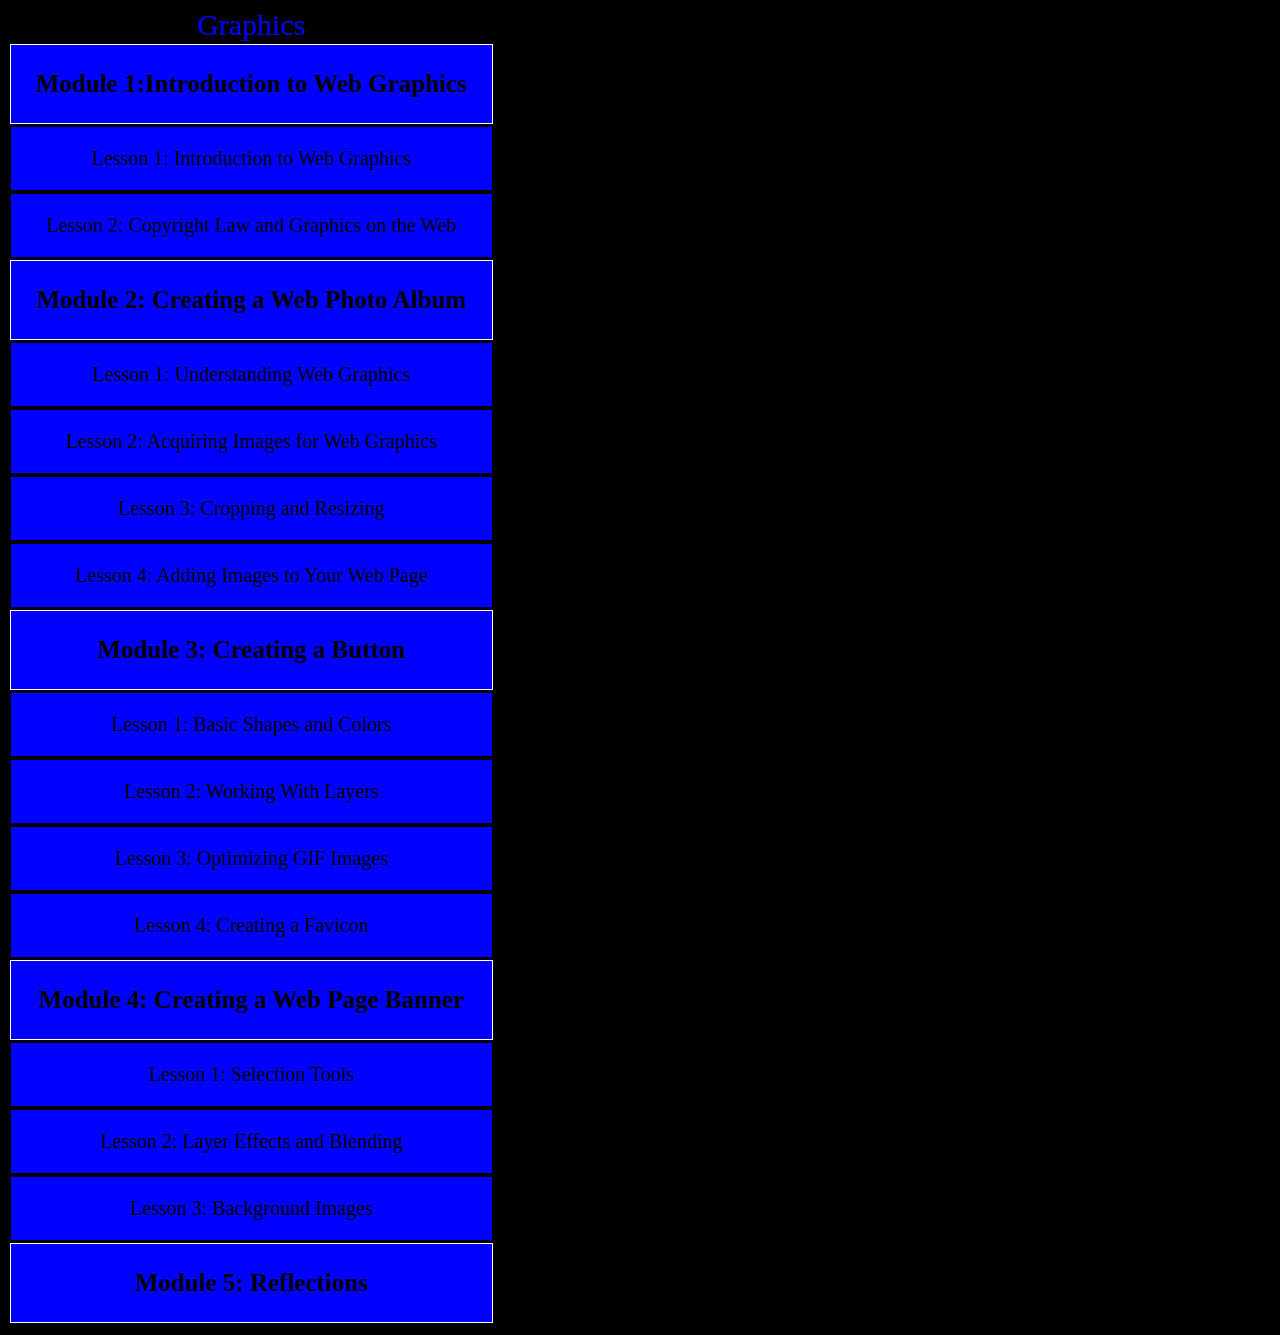
<file: index.html>
<!doctype html>
<html>
<LINK REL=StyleSheet HREF="mystyle3.css" TYPE="text/css" >
<body><head>
<table>
<caption>Graphics</caption>
  <tr> 
  <th scope="col">Module 1:Introduction to Web Graphics</th>
  </tr>
  <tr><td>Lesson 1: Introduction to Web Graphics</td>
  </tr>
	<td>Lesson 2: Copyright Law and Graphics on the Web</td>
	</tr>
   <tr>	
  <th scope="col">Module 2: Creating a Web Photo Album</th>
  </tr>  
   <tr>
  <td>Lesson 1: Understanding Web Graphics</td>
  </tr>
  <tr>
  <td>Lesson 2: Acquiring Images for Web Graphics</td>
  </tr>
  <tr>
  <td>Lesson 3: Cropping and Resizing</td>
  </tr> 
 <tr> <td>Lesson 4: Adding Images to Your Web Page</td>
  </tr>	
 <tr> 
  <th scope="col">Module 3: Creating a Button</th>
  </tr>  
	<tr>
  <td>Lesson 1: Basic Shapes and Colors</td>
  </tr>
  <tr>
  <td>Lesson 2: Working With Layers</td>
  </tr>
  <tr>
  <td>Lesson 3: Optimizing GIF Images</td>
  </tr> 
 <tr>
  <td>Lesson 4: Creating a Favicon</td>	
	</tr>
	 <tr>
  <th scope="col">Module 4: Creating a Web Page Banner</th>
  </tr>  	
	<tr>
  <td>Lesson 1: Selection Tools</td>
  </tr>
  <tr>
 <td>Lesson 2: Layer Effects and Blending</td>
 </tr>
 <tr>
  <td>Lesson 3: Background Images</td>	
	</tr>
	 <tr> 
  <th scope="col">Module 5: Reflections</th>
  </tr>  	
	<tr>
 
 </table></body></html>
</file>
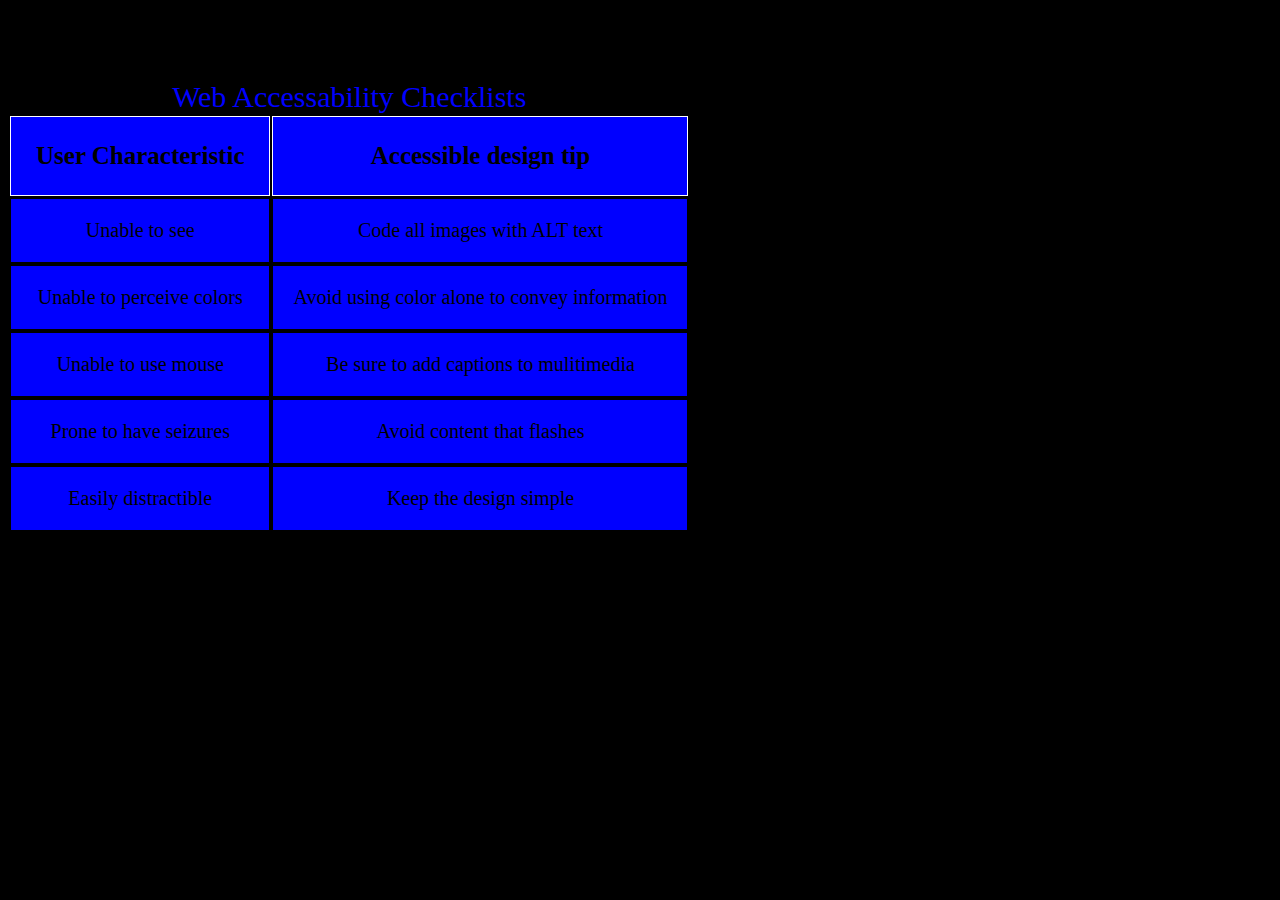
<file: accessability.html>
<!doctype html>
<html>
<h1> Web Profolio</h1>
<title>Accessability</title>
<LINK REL=StyleSheet HREF="mystyle3.css" TYPE="text/css" >
<body>


<table>
<caption>Web Accessability Checklists</caption>
  <tr> 
  <th scope="col">User Characteristic</th>
  <th scope="col">Accessible design tip</th>
  </tr>
  <tr>
  <td> Unable to see</td>
  <td>Code all images with ALT text</td>
	</tr>
   <tr>
  <td>Unable to perceive colors</td>
  <td> Avoid using color alone to convey information</td>
 </tr>
	 <tr>
  <td> Unable to use mouse</td>
  <td>Be sure to add captions to mulitimedia</td>
	</tr>
	<tr>
  <td> Prone to have seizures</td>
  <td>Avoid content that flashes</td>
	</tr>
	<tr>
  <td>Easily distractible </td>
  <td>Keep the design simple</td>
	</tr>
 
 </table></body></html>
</file>
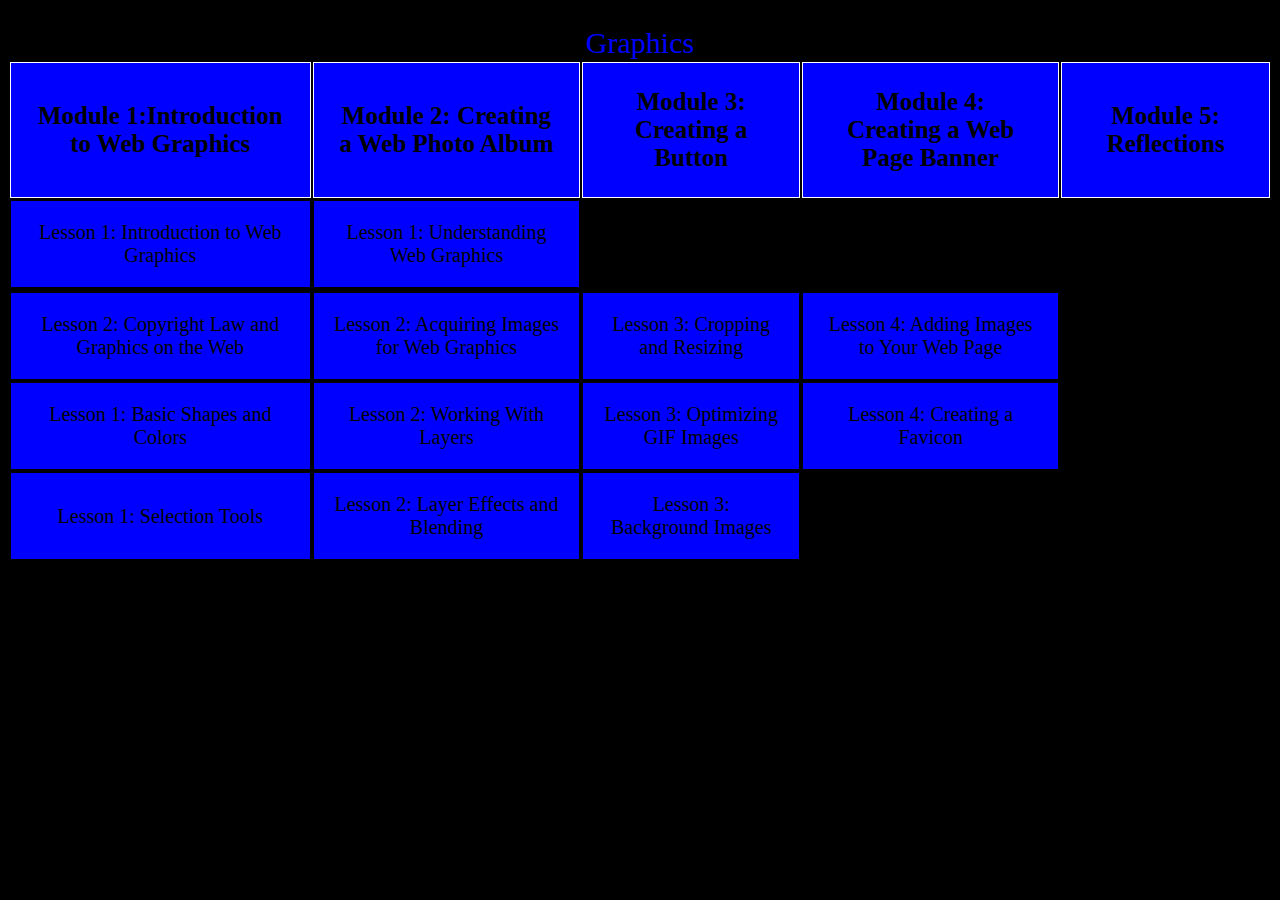
<file: graphics.html>
<!doctype html>
<html>
<body>

<LINK REL=StyleSheet HREF="mystyle3.css" TYPE="text/css" >
<table>
<caption>Graphics</caption>
  <tr> 
  <th scope="col">Module 1:Introduction to Web Graphics</th>
  <th scope="col">Module 2: Creating a Web Photo Album</th>
  <th scope="col">Module 3: Creating a Button</th>
  <th scope="col">Module 4: Creating a Web Page Banner</th>
  <th scope="col">Module 5: Reflections</th>
  </tr>
  <tr><td>Lesson 1: Introduction to Web Graphics</td>
	<td>Lesson 1: Understanding Web Graphics</td>
	
	</tr>
   <tr>	
  </tr>  
   <tr>
  <td>Lesson 2: Copyright Law and Graphics on the Web</td>Lesson 1: Understanding Web Graphics
 <td>Lesson 2: Acquiring Images for Web Graphics</td>
  <td>Lesson 3: Cropping and Resizing</td>
  <td>Lesson 4: Adding Images to Your Web Page</td>
  </tr>	  
	<tr>
  <td>Lesson 1: Basic Shapes and Colors</td>
  <td>Lesson 2: Working With Layers</td>
  <td>Lesson 3: Optimizing GIF Images</td>
  <td>Lesson 4: Creating a Favicon</td>	
	</tr>  	
	<tr>
  <td>Lesson 1: Selection Tools</td> 
 <td>Lesson 2: Layer Effects and Blending</td>
  <td>Lesson 3: Background Images</td>	
	</tr>
	  
 
 
 </table></body></html>
</file>
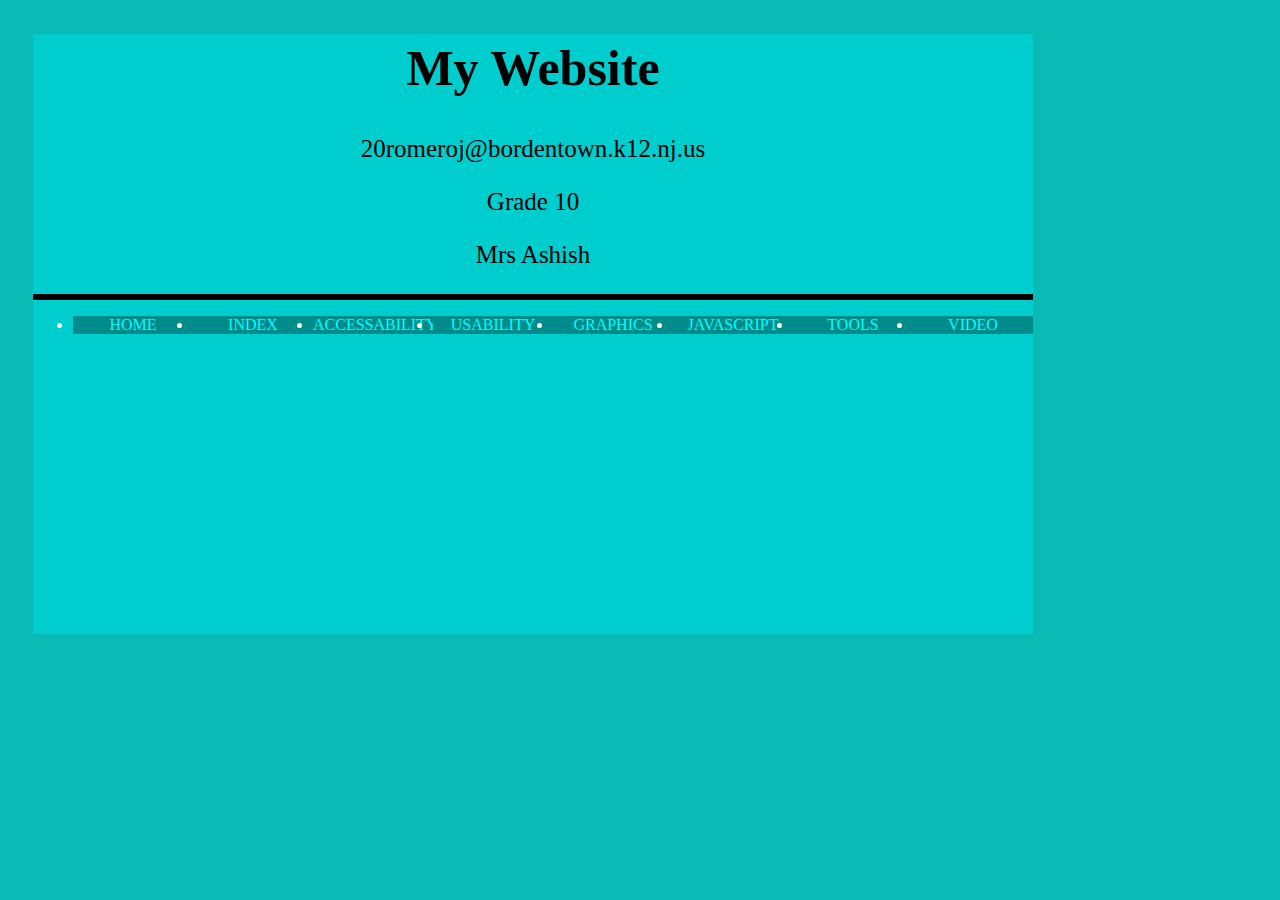
<file: home.html>
<!doctype html>
<html>
<LINK REL=StyleSheet HREF="mystyle6.css" TYPE="text/css" >
<body>
<div id="main">
<h1>My Website</h1>
<p>20romeroj@bordentown.k12.nj.us<p>
<p>Grade 10<p>
<p>Mrs Ashish<p>
<hr>
<ul>
<li><a href="home.html">HOME</a></li>
<li><a href="index.html">INDEX</a></li>
<li><a href="accessability.html">ACCESSABILITY</a></li>
<li><a href="Usability.html">USABILITY</a></li>
<li><a href="graphics.html">GRAPHICS</a></li>
<li><a href="Javascript.html">JAVASCRIPT</a></li>
<li><a href="Tools.html">TOOLS</a></li>
<li><a href="Video.html">VIDEO</a></li>
</body>
</html>
</file>
<file: mystyle3.css>
body {
    background-color:black;
}

td {
    color:black ;
    text-align:center;
}

td {
    font-family: Times New Roman;
    font-size: 20px;
	text-align:center;
} 

th {
    color:black;
    text-align:center;
	font-size:25px;
}	


caption {
    color:blue;
	text-align:center;
    font-size:30px;

} 

div { 
    background-color: black;
    padding: 0;
    border: 1px solid black;
    margin: 0;
  }
th { 
    background-color: blue;
 
    padding: 1em;
    border-width: 1px; 
    border-style: solid;
    border-color:white;
    margin: 10px !important;
   }   
  div { 
    background-color: black;
    padding: 0;
    border: 1px solid black;
    margin: 0;
  }
td { 
    background-color:blue;
 
    padding: 1em;
    border-width: 1px; 
    border-style: solid;
    border-color:;
    margin: 10px !important;
   }   
head { 
	 color:blue;
	 text-align:center;
	 font-size:50px;
}
hr {
border:
</file>
<file: mystyle6.css>
body { 
background-color:#0abab5;
text-align:center;
}

#main {
width:1000px;
height:600px;
background:#00cdcd;
margin:25px;
border:solid 2 px white;
text-align:center;
}

h1 { 
color:black;
text-align:center;
font-size:50px;
padding:5px;
}
ul {
color:white;
text-align:center;
text-transform:uppercase;
}	

li {
float:left;
}	
div {
text-align:center;
}
p {
text-align:center;
font-family:Times new roman;
font-size:25px;
}
hr {
border:solid;
color:black;
}
a:link,a:visited{
display:block;
front-weight:bold;
color:aqua;
background-color:darkcyan;
width:120px;	
text-align:center;
text-decoration:none; 	
}
a:hover,a:active{
background-color:blue;	
}
</file>
